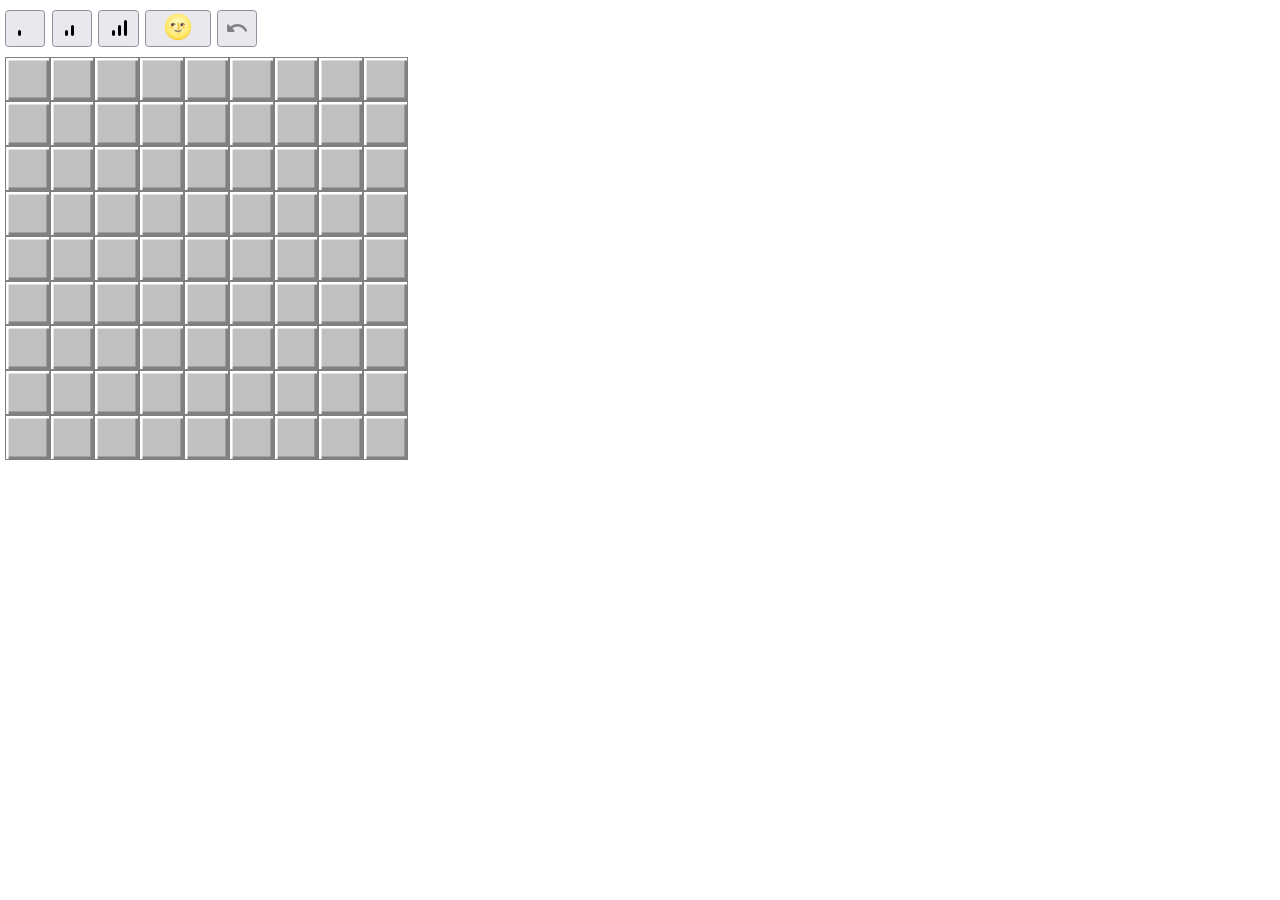
<file: index.html>
<!DOCTYPE html>
<html lang="en">

<head>
  <meta charset="UTF-8">
  <meta name="viewport"
        content="width=device-width, initial-scale=1">
  <link href="favicon.ico"
        rel="icon"
        type="image/x-icon">
  <link href="https://fonts.googleapis.com/icon?family=Material+Icons+Round"
        rel="stylesheet"
        type="text/css">
  <link href="css/style.css"
        rel="stylesheet"
        type="text/css">
  <title>minesweeper-cljs</title>
</head>

<body>
  <noscript>You need to enable JavaScript to run this app.</noscript>

  <div id="app"></div>

  <script src="js/main.js"
          type="text/javascript"></script>
</body>

</html>
</file>
<file: css/style.css>
*, *::before, *::after {
  box-sizing: border-box;
}

html, body, div, button, span, a {
  margin: 0;
  padding: 0;
	border: 0;
	font-size: 100%;
	font: inherit;
	vertical-align: baseline;
}

.controls {
  margin-block: 0.3em;
  display: flex;
  align-items: stretch;
  gap: 0.4em;
  font-family: Arial, Helvetica, sans-serif;
}

a, a:visited, a:active, a:hover {
  text-decoration: none;
  cursor: pointer;
  font: inherit;
  color: black;
  background-color: #E9E9ED;
  font-size: 1.5em;
  padding: 0.2px 0.3em;
  border: 1px solid #8F8F9C;
  border-radius: 0.15em;
  outline: none;
  transition: background-color 100ms, box-shadow 100ms;
}

a:hover:not(.disabled) {
  background-color: #D9D9DD;
  box-shadow: 0px 0px 5px 0px black;
}

a.disabled {
  color: gray;
  cursor: not-allowed;
}

a > span {
  display: inline-block;
  padding: 5px 0 0 0;
}

a.reset {
  padding-inline: 0.7em;
}

a.reset > span {
  padding-top: 2px; 
}

.undo-counter {
  margin-left: 0.2em;
  display: flex;
  align-items: center;
  flex-direction: row;
  gap: 0.3em;
  color: gray;
  font-size: 80%;
}

.undo-counter .count {
  font-weight: bold;
  color: black;
}

.grid {
  display: grid;
  background-color: rgb(192, 192, 192);
  font-family: 'Times New Roman', Times, serif;
}

.cell {
  aspect-ratio: 1 / 1;
  color: rgb(1, 127, 1);
  text-align: center;
  align-content: end;
  font-size: 2em;
  font-weight: bold;
  cursor: default;
  outline: 0px;
  display: grid;
  border: 1px solid gray;
  justify-self: stretch;
  box-shadow: none;
  -webkit-user-select: none; 
  user-select: none;
}

.cell.hidden {
  cursor: pointer;
  box-shadow: .08em .08em #ffffff inset, -.08em -.08em grey inset;
}

.cell.boom {
  font-size: 1.6em;
  align-content: center;
}

.cell.flagged {
  font-size: 1.6em;
  align-content: center;
}

.cell.v0 {
  color: #00000000;
}

.cell.v1 {
  color: #0100fe;
}

.cell.v2 {
  color: #017f01;
}

.cell.v3 {
  color: #fe0000;
}

.cell.v4 {
  color: #010080;
}

.cell.v5 {
  color: #810102;
}

.cell.v6 {
  color: #008081;
}

.cell.v7 {
  color: #000000;
}

.cell.v8 {
  color: #808080;
}

.grid.boom .cell {
    border: 1px solid red;
}

.grid.win .cell {
  border: 1px solid green;
}

.game {
  margin: 0.3em 0 0 0.3em;
  display: flex;
  flex-direction: column;
  gap: 0.3em;
}
</file>
